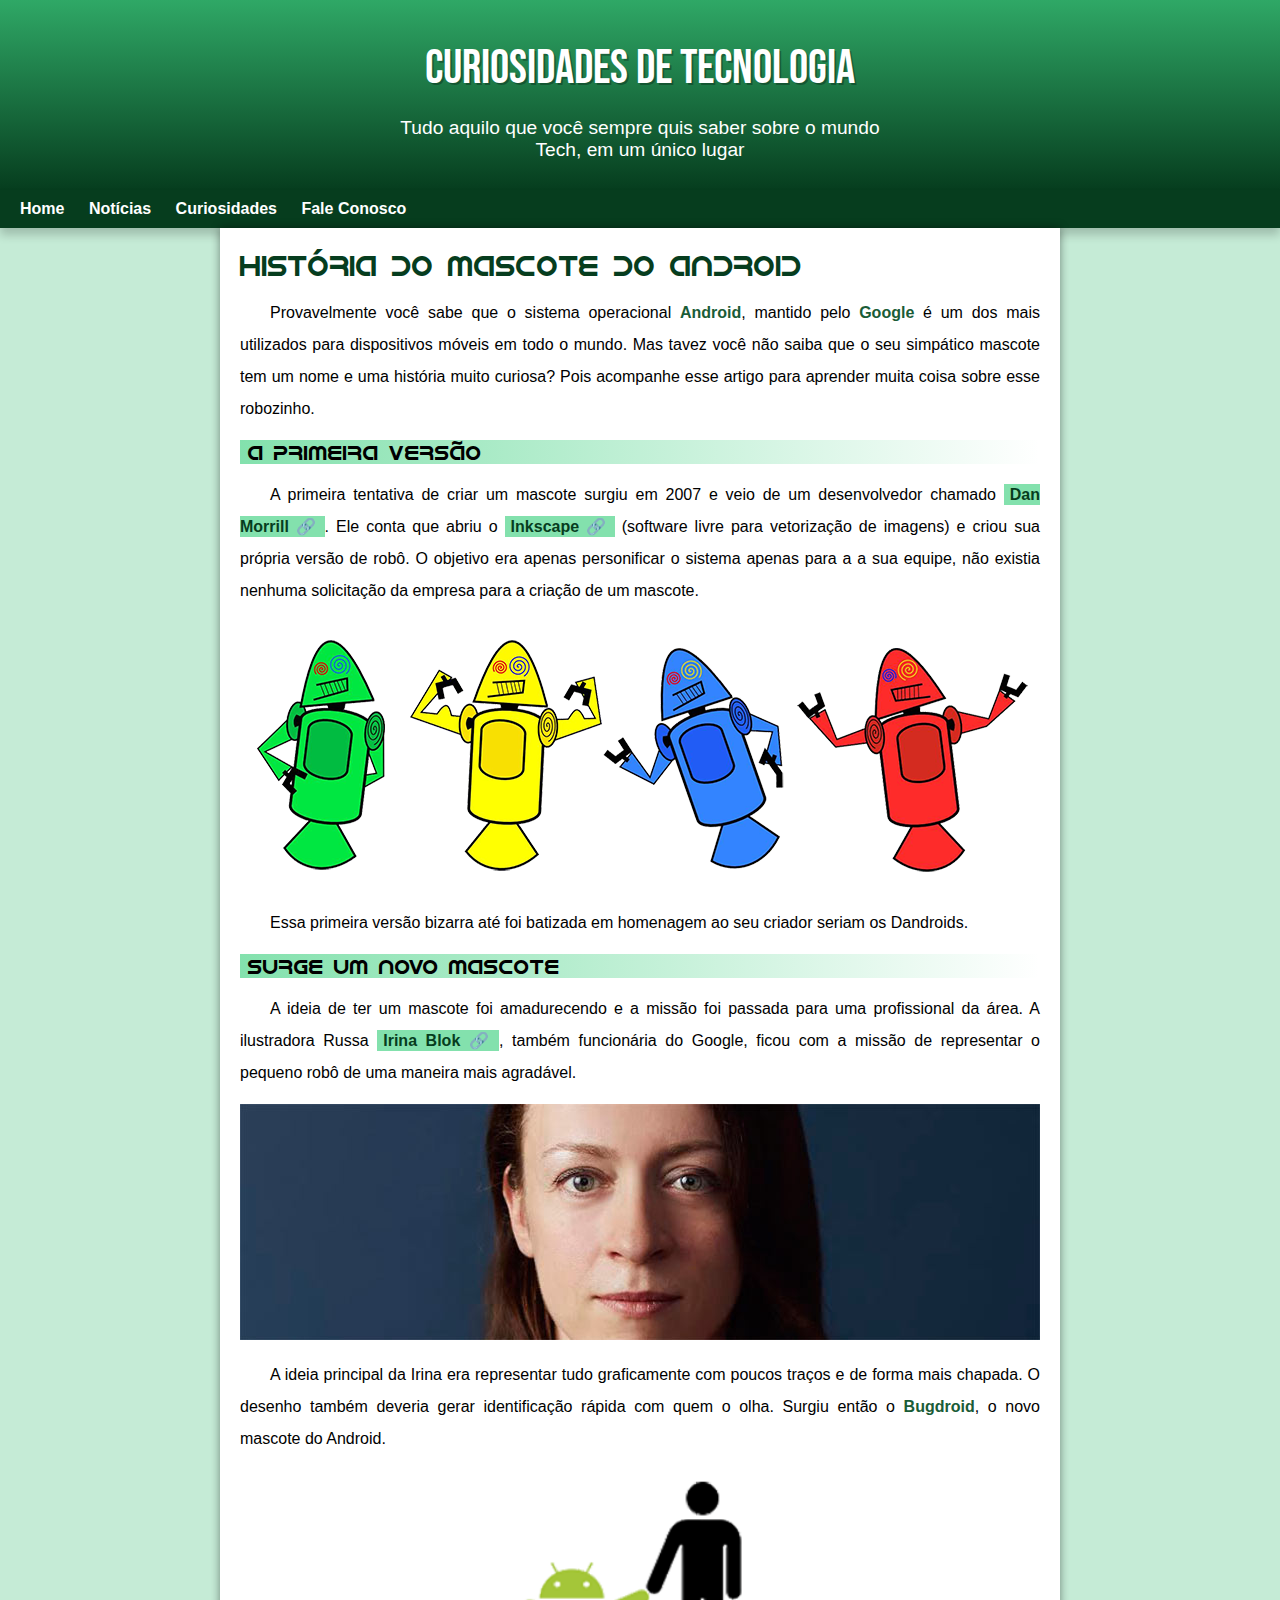
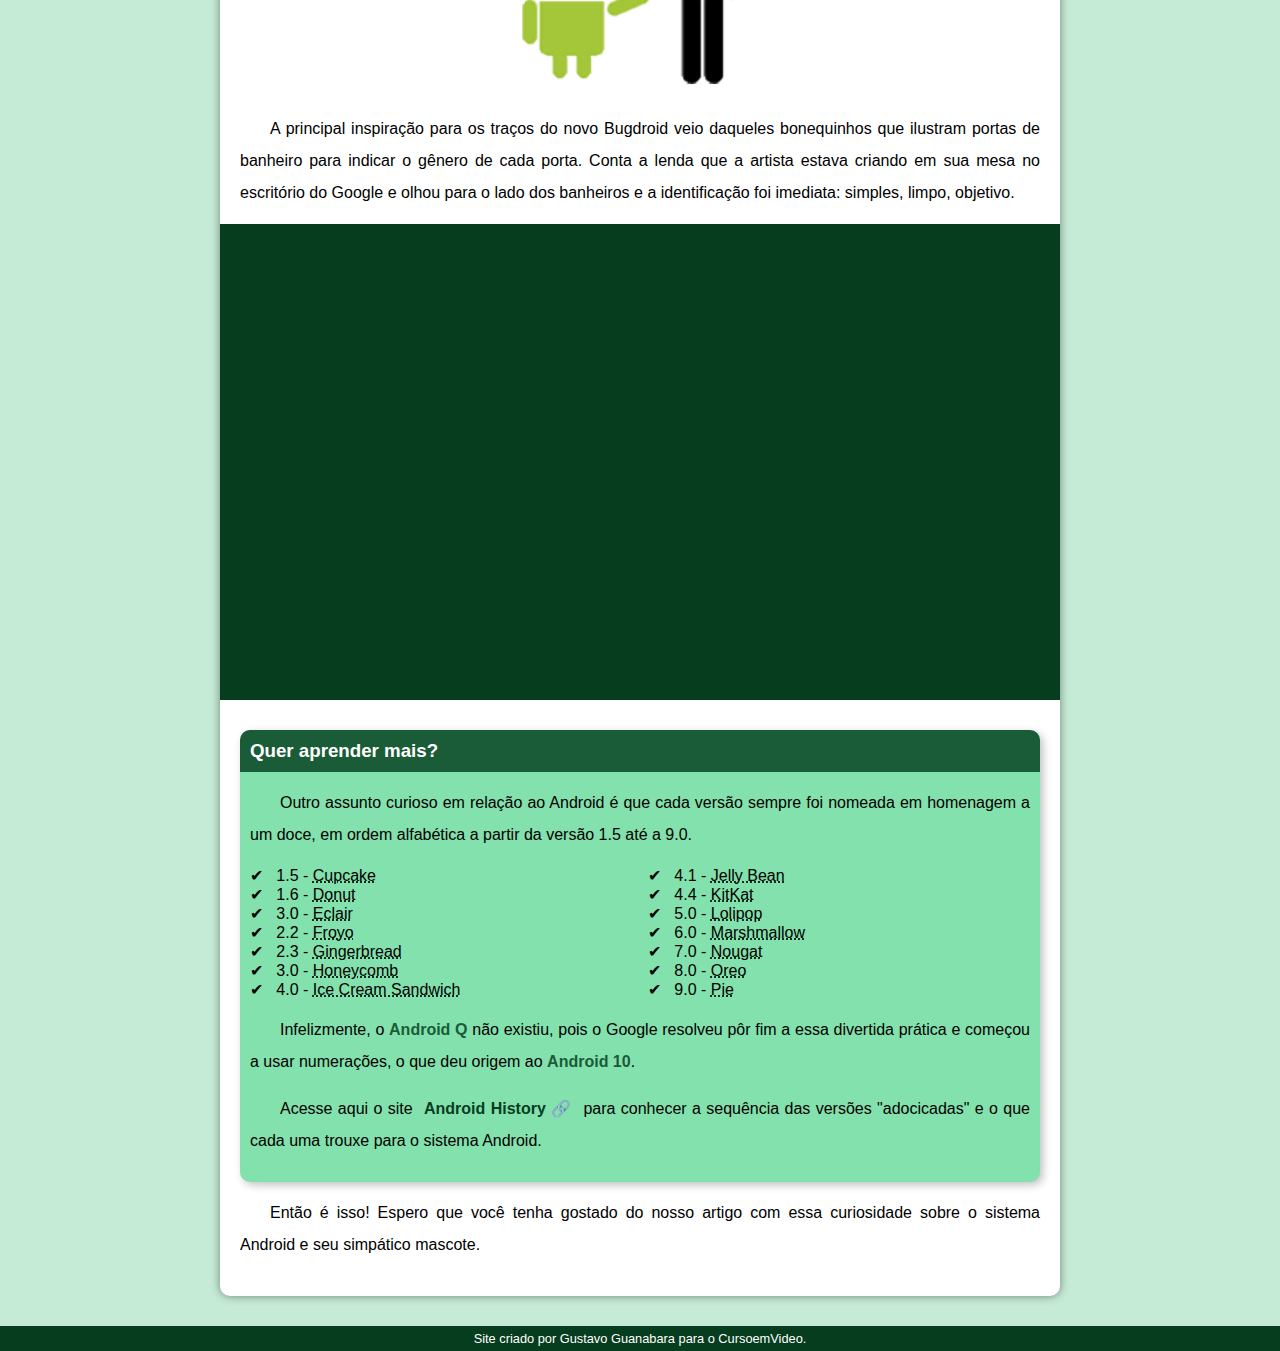
<file: index.html>
<!DOCTYPE html>
<html lang="pt-br">
<head>
    <meta charset="UTF-8">
    <meta name="viewport" content="width=device-width, initial-scale=1.0">
    <link rel="shortcut icon" href="imagens/favicon.ico" type="image/x-icon">
    <link rel="stylesheet" href="./estilos/style.css">
    <title>História do Mascote do Android</title>
</head>
<body>
    <header>
        <h1>Curiosidades de Tecnologia</h1>
        <p> Tudo aquilo que você sempre quis saber sobre o mundo Tech, em um único lugar</p>
    </header>
    <nav>
        <a href="#">Home</a>
        <a href="#">Notícias</a>
        <a href="#">Curiosidades</a>
        <a href="#">Fale Conosco</a>
    </nav>
    <main>
        <article>
            <h1>História do Mascote do Android</h1>

                <p>
                    Provavelmente você sabe que o sistema operacional <strong>Android</strong>, mantido pelo <strong>Google</strong> é um dos mais utilizados para dispositivos móveis em todo o mundo. Mas tavez você não saiba que o seu simpático mascote tem um nome e uma história muito curiosa? Pois acompanhe esse artigo para aprender muita coisa sobre esse robozinho.
                </p>

            <h2>A primeira versão</h2>

                <p>
                    A primeira tentativa de criar um mascote surgiu em 2007 e veio de um desenvolvedor chamado <a href="https://androidcommunity.com/dan-morrill-shows-us-the-android-mascot-that-almost-was-20130103/" target="_blank" class="externo">Dan Morrill</a>. Ele conta que abriu o <a href="https://inkscape.org/pt-br/" target="_blank" class="externo">Inkscape</a> (software livre para vetorização de imagens) e criou sua própria versão de robô. O objetivo era apenas personificar o sistema apenas para a a sua equipe, não existia nenhuma solicitação da empresa para a criação de um mascote.
                </p>

                <picture>
                    <source media="(max-width: 670px)" srcset="imagens/dan-droids-pq.png">
                     <img src="imagens/dan-droids.png" alt="primeiro mascote do Android">
                </picture>

                <p>
                    Essa primeira versão bizarra até foi batizada em homenagem ao seu criador seriam os Dandroids.
                </p> 

            <h2>Surge um novo mascote</h2>

                <p>
                    A ideia de ter um mascote foi amadurecendo e a missão foi passada para uma profissional da área. A ilustradora Russa <a href="https://www.irinablok.com/android" target="_blank" class="externo">Irina Blok</a>, também funcionária do Google, ficou com a missão de representar o pequeno robô de uma maneira mais agradável.
                </p>

            <picture>

                <source media="(max-width: 670px)" srcset="imagens/irina-blok-pq.jpg">
                <img src="imagens/irina-blok.jpg" alt="Irina Blok">

            </picture>

            <p>
                A ideia principal da Irina era representar tudo graficamente com poucos traços e de forma mais chapada. O desenho também deveria gerar identificação rápida com quem o olha. Surgiu então o <strong>Bugdroid</strong>, o novo mascote do Android.
            </p>

            <img src="imagens/bugdroid.png" class="pequena" alt="segundo mascote">

            <p>
                A principal inspiração para os traços do novo Bugdroid veio daqueles bonequinhos que ilustram portas de banheiro para indicar o gênero de cada porta. Conta a lenda que a artista estava criando em sua mesa no escritório do Google e olhou para o lado dos banheiros e a identificação foi imediata: simples, limpo, objetivo. 
            </p>

            <div class="video">

                <iframe width="560" height="315" src="https://www.youtube.com/embed/l2UDgpLz20M?si=GM_Cy6DwAP5UfL4O" title="YouTube video player" frameborder="0" allow="accelerometer; autoplay; clipboard-write; encrypted-media; gyroscope; picture-in-picture" allowfullscreen></iframe>

            </div>

            <aside>
                <h3>Quer aprender mais?</h3>
                <p>Outro assunto curioso em relação ao Android é que cada versão sempre foi nomeada em homenagem a um doce, em ordem alfabética a partir da versão 1.5 até a 9.0.</p>

                <ul>
                 <li>
                        1.5 - <abbr title="Bolo de Copo">Cupcake</abbr>
                    </li>
                    <li>
                        1.6 - <abbr title="Rosquinha">Donut</abbr>
                    </li>
                    <li>
                        3.0 - <abbr title="Bomba">Eclair</abbr>
                    </li>
                    <li>
                        2.2 - <abbr title="Iogurte Congelado">Froyo</abbr>
                    </li>
                    <li>
                        2.3 - <abbr title="Biscoito de Gengibre">Gingerbread</abbr>
                    </li>
                    <li>
                        3.0 - <abbr title="Favo de Mel">Honeycomb</abbr>
                    </li>
                    <li>
                        4.0 - <abbr title="Saunduíche de Sorvete">Ice Cream Sandwich</abbr>
                    </li>
                    <li>
                        4.1 - <abbr title="Jujuba">Jelly Bean</abbr>
                    </li>
                    <li>
                        4.4 - <abbr title="KitKat">KitKat</abbr>
                    </li>
                    <li>
                        5.0 - <abbr title="Pirulito">Lolipop</abbr>
                    </li>
                    <li>
                        6.0 - <abbr title="Marshmallow">Marshmallow</abbr>
                    </li>
                    <li>
                        7.0 - <abbr title="Torrone">Nougat</abbr>
                    </li>
                    <li>
                        8.0 - <abbr title="Oreo">Oreo</abbr>
                    </li>
                    <li>
                        9.0 - <abbr title="Torta">Pie</abbr>
                    </li>
                </ul>
                

                <p>Infelizmente, o <strong>Android Q</strong> não existiu, pois o Google resolveu pôr fim a essa divertida prática e começou a usar numerações, o que deu origem ao <strong>Android 10</strong>.</p>

                <p>Acesse aqui o site <a href="https://www.android.com/intl/en_uk/history/#/donut" target="_blank" class="externo">Android History</a> para conhecer a sequência das versões "adocicadas" e o que cada uma trouxe para o sistema Android.</p>
            </aside> 

        <p>
            Então é isso! Espero que você tenha gostado do nosso artigo com essa curiosidade sobre o sistema Android e seu simpático mascote.
        </p>

        </article>
    </main>
    <footer>
        Site criado por Gustavo Guanabara para o CursoemVideo.
    </footer>

</body>
</html>
</file>
<file: estilos/style.css>
@charset "UTF-8";

    /*REVISÃO TOTAL - Tudo documentado*/

@import url('https://fonts.googleapis.com/css2?family=Bebas+Neue&display=swap');

/*Para que serve esse font face? para adicionar fontes externas. E o format() para que serve? serve para adicionar o tipo de arquivo da fonte temos otf ttf, mas depende do navegador que voce vai usar, porm posso botar os dois*/

/*
    Tipos de format()
    -opentype (otf)
    -truetype (ttf)
    -embedded-opentype
    -truetype-aat (Apple Advanced Typography)
    -svg
    )
*/

/*se quiser mais uma url é so colocar ; e colocar a proxima */
@font-face {
    font-family: 'Android';
    src: url('../fontes/idroid.otf') format('opentype');
    font-weight: normal;
}
/*
esse :root serve para inserir as variaveis
*/
:root {
    --cor0: #c5ebd6;
    --cor1: #83e1ad;
    --cor2: #3ddc84;
    --cor3: #2fa866;
    --cor4: #1a5c37;
    --cor5: #063d1e;

    --fonte-padrao: Arial, Verdana, Helvetica, sans-serif;
    --fonte-destaque: 'Bebas Neue', 'cursive';
    --fonte-android: 'Android', 'cursive';
    
}

/*Obs sobre organização das css: voce so usa > tipo = h1 > p, quando p estiver dentro de h1. Agora quando não esta realmente dentro e tem outra tag antes tipo h1 > article > p, vocedeve usar apenas 'h1 p' que ai indica qualquer p que tiver dentro de h1 por mais que article venha antes*/

* {
    margin: 0px;
    padding: 0px;
}

body {
    background-color: var(--cor0);
    font-family: var(--fonte-padrao);
}

a.externo::after {
    content: '\00A0\1F517';
}


header {
    background-image: linear-gradient( to bottom, var(--cor3), var(--cor5));
    min-height: 150px;
    text-align: center;
    padding-top: 40px;
}

header > h1 {
    color: white;
    font-family: var(--fonte-destaque);
    margin-bottom: 20px;
    font-size: 3em;
    font-weight: normal;
    text-shadow: 2px 2px 0px rgba(0, 0, 0, 0.283);
}

/*No text shadow em ordem 2 px é a distancia horizontal,o outro 2px é a distancia vertical, o 0px é o blur, isto é o espalhamento eu acho, e o ultimo é a cor*/

header > p {
    color: white;
    font-family: var(--fonte-padrao);
    font-size: 1.2em;
    max-width: 500px;
    margin: auto;
    padding: 0px 10px 10px 10px;
}

/*Porque tenho de colocar um margin auto no paragrafo sendo que eu já havia colocado o text align ceter? por que assim que eu coloquei o max-width ele automaticamente virou um bloco, então para centralizar eu devo usar o o margin auto */

nav {
    background-color: var(--cor5);
    padding: 10px;
    box-shadow: 0px 7px 9px rgba(0, 0, 0, 0.192);
}

nav > a {
    color: white;
    padding: 10px;
    border-radius: 5px;
    text-decoration: none;
    font-weight: bold;
    transition-duration: 0.3s;
}

nav > a:hover {
    background-color: var(--cor3);
    color: var(--cor5);
}

main {
    background-color: white;
    max-width: 800px;
    margin: auto;
    padding: 20px;
    margin-bottom: 30px;
    box-shadow: 0px 0px 10px rgba(0, 0, 0, 0.439);
    border-bottom-left-radius: 10px;
    border-bottom-right-radius: 10px;
}

/*esse magin-bottom é pro meu conteudo nao ficar colado no rodapé*/

main h1 {
    color: var(--cor5);
    font-weight: normal;
    font-family: var(--fonte-android);
    font-size: 1.8em;
}

main img {
    width: 100%;
}
 
/* Esse width 100% faz com que as imagens se espremao e se adaptem a tela*/

main img.pequena {
    max-width: 350px;
    display: block;
    margin: auto;
}

/*Uma imagem por padrao nao é um bloco entao ele nao vai centralizar apenas com margin:auto; para transforma em bloco eu uso o display: block;*/

main h2 {
    font-family: var(--fonte-android);
    font-size: 1.3em;
    font-weight: normal;
    background-image: linear-gradient( to right, var(--cor1), transparent);
    text-indent: 8px;
    margin-top: 5px;
}

main p {
    margin: 15px 0px;
    text-indent: 30px;
    text-align: justify;
    line-height: 2em;
    font-size: 1em;
}

/*Line height é o espaçamento entre linhas*/

main strong {
    color: var(--cor4);
    font-weight: bold;
}

main a {
    text-decoration: none;
    font-weight: bold;
    color: var(--cor5);
    background-color: var(--cor1);
    padding: 2px 6px;
}

main a:hover {
    text-decoration: underline;
    color: var(--cor4);
}

div.video {
    background-color: var(--cor5);
    margin: 0px -20px 30px -20px;
    padding: 20px;
    padding-bottom: 57%;

    position: relative;
}

div.video > iframe {
    position: absolute;
    top: 5%;
    left: 5%;
    width: 90%;
    height: 90%;
}

aside {
    background-color: var(--cor1);
    padding: 10px;
    border-radius: 10px;
    box-shadow: 3px 3px 8px rgba(0, 0, 0, 0.249);
}

aside > h3 {
    background-color: var(--cor4);
    color: white;
    padding: 10px;
    margin: -10px -10px 0px -10px;
    border-radius: 10px 10px 0px 0px;
}

/*-10px é para crescer para fora*/

aside > ul {
    list-style-type: '\2714\00A0\00A0';
    list-style-position: inside;
    columns: 2;
}
 
/*isso aqui (list-style-position: inside;) serve para colocar a bolinhada lista para dentro
já isso aqui (columns: 2;)serve paracolocarcolunas, nesse caso eu coloquei 2
para colocar emoji tem de colocar '\' e 00A0 significa espaço, porem nao e compativel com todos os navegadores
*/

footer {
    background-color: var(--cor5);
    color: white;
    padding: 5px;
    text-align: center;
    font-size: 0.8em;;
}
</file>
